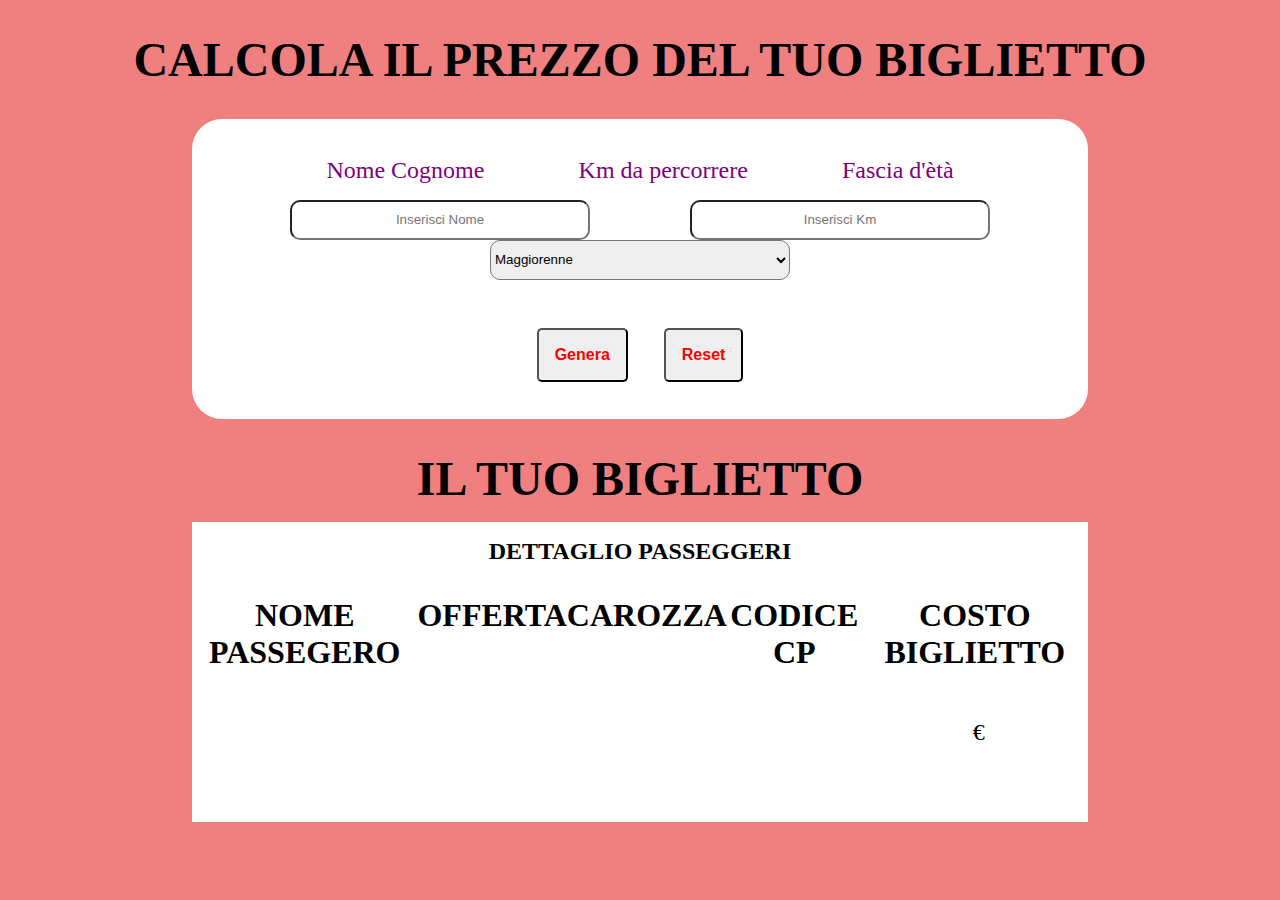
<file: index.html>
<!DOCTYPE html>
<html lang="en">

<head>
    <meta charset="UTF-8">
    <meta http-equiv="X-UA-Compatible" content="IE=edge">
    <meta name="viewport" content="width=device-width, initial-scale=1.0">
    <title>Biglietto Treno</title>

    <!-- CSS -->
    <link rel="stylesheet" href="./assets/css/style.css">
</head>

<body>
    <h1>Calcola il prezzo del tuo biglietto</h1>
    <div class="inputBox">
        <div class="input_title">
            <div>Nome Cognome</div>
            <div>Km da percorrere</div>
            <div>Fascia d'ètà</div>
        </div>
        <div class="top_input">
            <input type="text" id="myInput" placeholder="Inserisci Nome">
            <input type="text" id="myInput2" placeholder="Inserisci Km">
            <select name="sesso" id="sesso">
                <option value="maggiorenne">Maggiorenne</option>
                <option value="minorenne">Minorenne</option>
                <option value="over65">Over 65</option>
            </select>
        </div>
        <div class="bottom_input">
            <input type="submit" onclick="s1()" value="Genera">
            <input type="submit" onclick="s2()" value="Reset">

        </div>

    </div>

    <h1>Il tuo biglietto</h1>
    <div class="outputBox">
        <p>Dettaglio passeggeri</p>
        <div class="box_dettagli">
            <div class="passeggero">
                <p>nome passegero</p>
                <p id="nomepasseggero"></p>
            </div>
            <div class="box_dati">
                <p>Offerta</p>
                <p id="offerta"></p>
            </div>
            <div class="box_dati">
                <p>carozza</p>
                <p id="carozza"></p>
            </div>
            <div class="box_dati">
                <p>codice CP</p>
                <p id="codiceCP"></p>
            </div>
            <div class="box_dati">
                <p>Costo biglietto</p>
                <p id="costoBiglietto"></p>
            </div>

        </div>

    </div>



    <script src="./assets//js/main.js"></script>
</body>

</html>
</file>
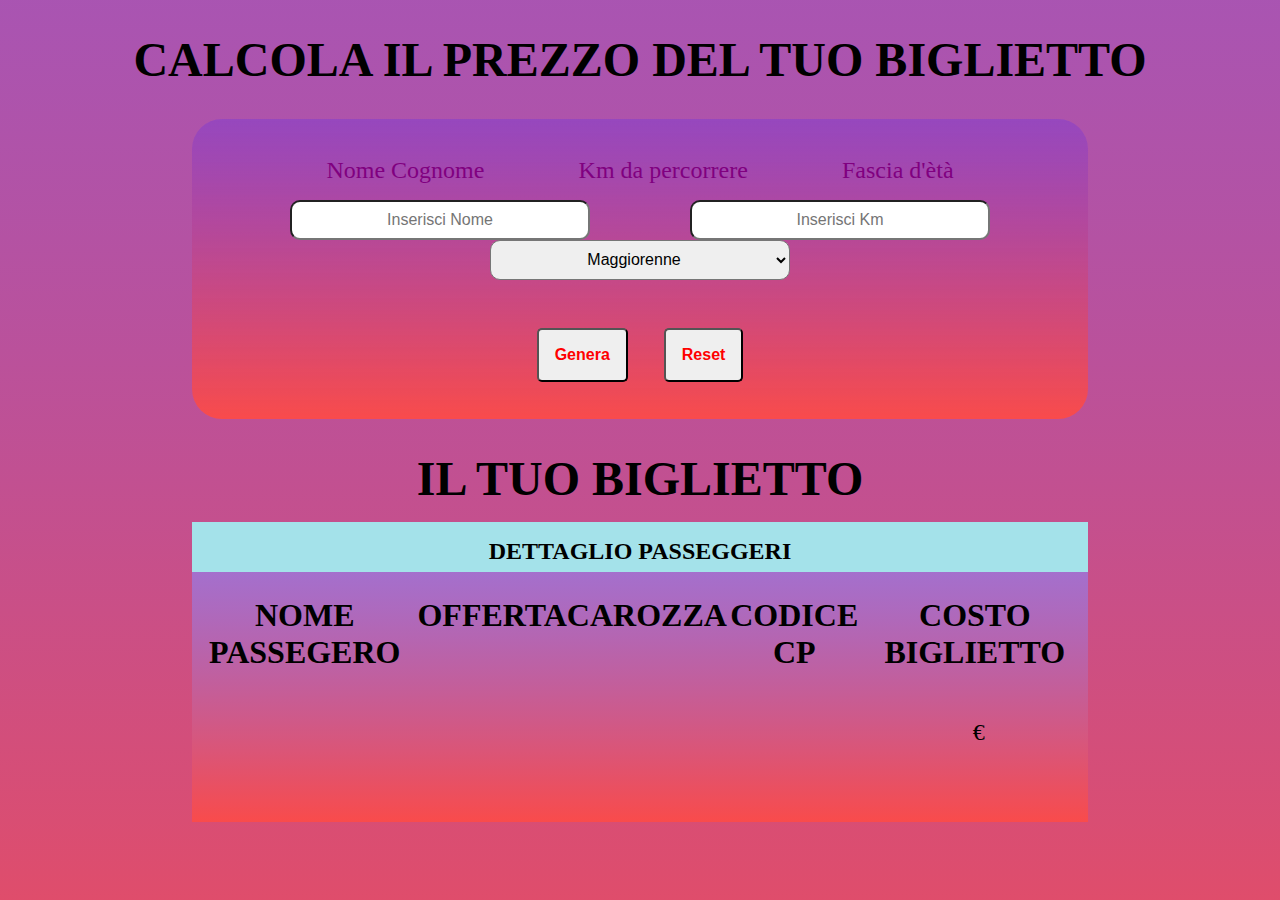
<file: Bonus/index.html>
<!DOCTYPE html>
<html lang="en">

<head>
    <meta charset="UTF-8">
    <meta http-equiv="X-UA-Compatible" content="IE=edge">
    <meta name="viewport" content="width=device-width, initial-scale=1.0">
    <title>Biglietto Treno</title>

    <!-- CSS -->
    <link rel="stylesheet" href="./assets/css/style.css">
</head>

<body>

    <!-- Sezione inserimento dati da parte dell'utente -->
    <h1>Calcola il prezzo del tuo biglietto</h1>
    <div class="inputBox">
        <div class="input_title">
            <div>Nome Cognome</div>
            <div>Km da percorrere</div>
            <div>Fascia d'ètà</div>
        </div>
        <div class="top_input">
            <input type="text" id="myInput" placeholder="Inserisci Nome">
            <input type="text" id="myInput2" placeholder="Inserisci Km">
            <select name="sesso" id="sesso">
                <option value="maggiorenne">Maggiorenne</option>
                <option value="minorenne">Minorenne</option>
                <option value="over65">Over 65</option>
            </select>
        </div>
        <div class="bottom_input">
            <input type="submit" onclick="s1()" value="Genera">
            <input type="submit" onclick="s2()" value="Reset">

        </div>

    </div>


    <!-- Sezione in cui communico i risultati all'utente -->
    <h1>Il tuo biglietto</h1>
    <div class="outputBox">
        <p>Dettaglio passeggeri</p>
        <div class="box_dettagli">
            <div class="passeggero">
                <p>nome passegero</p>
                <p id="nomepasseggero"></p>
            </div>
            <div class="box_dati">
                <p>Offerta</p>
                <p id="offerta"></p>
            </div>
            <div class="box_dati">
                <p>carozza</p>
                <p id="carozza"></p>
            </div>
            <div class="box_dati">
                <p>codice CP</p>
                <p id="codiceCP"></p>
            </div>
            <div class="box_dati">
                <p>Costo biglietto</p>
                <p id="costoBiglietto"></p>
            </div>

        </div>

    </div>



    <script src="./assets//js/main.js"></script>
</body>

</html>
</file>
<file: assets/css/style.css>
*{
    box-sizing: border-box;
    margin: 0;
    padding: 0;
}

body{
    background-color: lightcoral;
    text-align: center;
}

h1 {
    font-size: 3rem;
    text-transform: uppercase;
    margin-top: 2rem;
}
.inputBox{
    background-color: white;
    height: 300px;
    width: 70%;
    margin: 2rem auto;
    border-radius: 30px;
    display: flex;
    flex-direction: column;
    justify-content: center;
    align-items: center;
    
}
.input_title{
    width: 70%;
    margin-bottom: 1rem;
    display: flex;
    flex-direction: row;
    justify-content: space-between;
    font-size: 1.5rem;
    color: purple;
}

.top_input{
    margin-bottom: 3rem;
}
.top_input input,
.top_input select{
    margin: 0 3rem;
    width: 300px;
    height: 40px;
    border-radius: 10px;
}
.top_input input::placeholder{
    text-align: center;
}
.bottom_input input{
    color: red;
    padding: 1rem;
    border-radius: 5px;
    font-weight: bold;
    font-size: 1rem;
    margin: 0 1rem;
}


.outputBox{
    height: 300px;
    width: 70%;
    margin: 1rem auto;
    background-color: white;
}
.outputBox>p{
    font-size: 1.5rem;
    font-weight: bold;
    text-transform: uppercase;
    padding-top: 1rem;
}
.box_dettagli{
    display: flex;
    justify-content: space-around;
}

.passeggero > p:first-child,
 .box_dati > p:first-child{
    text-transform: uppercase;
    font-weight: bold;
    margin-top: 2rem;
    font-size: 2rem;
}
.passeggero > p:nth-child(2),
 .box_dati > p:nth-child(2){
     font-size: 1.5rem;
     padding-top: 3rem;
 }

.box_dati:nth-of-type(5) p:last-child::after{
    content: "\20AC";
    padding-left: 0.5rem;
}
</file>
<file: Bonus/assets/css/style.css>
/*************** Common rules ***************/

*{
    box-sizing: border-box;
    margin: 0;
    padding: 0;
}

body{
    background-color: lightcoral;
    text-align: center;
    background-image: url(../img/BG_body.svg);
}

h1 {
    font-size: 3rem;
    text-transform: uppercase;
    margin-top: 2rem;
}

/*************** Input Box ***************/

.inputBox{
    /* background-color: white; */
    background-image: url(../img/BG_Input.svg);
    height: 300px;
    width: 70%;
    margin: 2rem auto;
    border-radius: 30px;
    display: flex;
    flex-direction: column;
    justify-content: center;
    align-items: center;
    
}
.input_title{
    width: 70%;
    margin-bottom: 1rem;
    display: flex;
    flex-direction: row;
    justify-content: space-between;
    font-size: 1.5rem;
    color: purple;
}

.top_input{
    margin-bottom: 3rem;
}
.top_input input,
.top_input select{
    margin: 0 3rem;
    width: 300px;
    height: 40px;
    border-radius: 10px;
    text-align: center;
    font-size: 1rem;
}
.top_input input::placeholder{
    text-align: center;
}
.bottom_input input{
    color: red;
    padding: 1rem;
    border-radius: 5px;
    font-weight: bold;
    font-size: 1rem;
    margin: 0 1rem;
}

.bottom_input input:nth-child(1):hover{
    color: white;
    text-transform: uppercase;
    background-color: green;
    transform: scale(1.2);
}
.bottom_input input:nth-child(2):hover{
    color: white;
    text-transform: uppercase;
    background-color: red;
    transform: scale(1.2);
}

/*************** Output Box ***************/

.outputBox{
    height: 300px;
    width: 70%;
    margin: 1rem auto;
    background-color: white;
    background-image: url(../img/BG_Train.svg);
}
.outputBox>p{
    font-size: 1.5rem;
    font-weight: bold;
    text-transform: uppercase;
    padding-top: 1rem;
}
.box_dettagli{
    display: flex;
    justify-content: space-around;
}

.passeggero > p:first-child,
 .box_dati > p:first-child{
    text-transform: uppercase;
    font-weight: bold;
    margin-top: 2rem;
    font-size: 2rem;
}
.passeggero > p:nth-child(2),
 .box_dati > p:nth-child(2){
     font-size: 1.5rem;
     padding-top: 3rem;
 }

.box_dati:nth-of-type(5) p:last-child::after{
    content: "\20AC";
    padding-left: 0.5rem;
}
</file>
